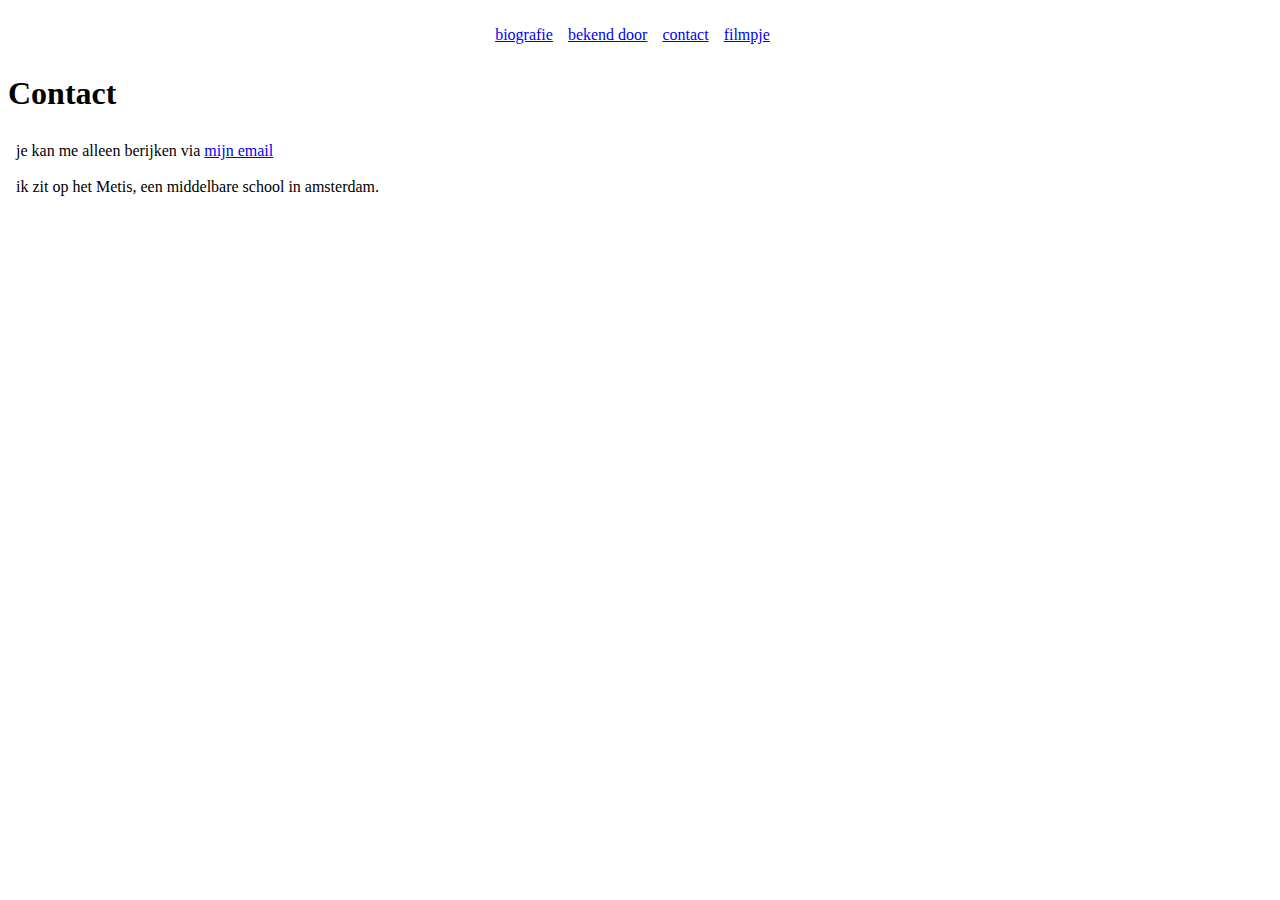
<file: Contact.html>
<!DOCTYPE html>
<html lang="nl">

<head>
  <meta charset="UTF-8">
  <meta name="viewport" content="width=device-width,  initial-scale=1.0">
  <title>NEVER GONNA GIVE YOU UP</title>
  <link rel="stylesheet" href="style.css">
</head>

<body>
  <div class="topnav">
    <ul>
      <li><a href="index.html">biografie</a></li>
      <li><a href="Bekend-door.html">bekend door</a></li>
      <li><a href="Contact.html">contact</a></li>
      <li><a href="Filmpje.html">filmpje</a></li>
    </ul>
  </div>


  <h1>Contact</h1>
  <div class="short">
    <p>je kan me alleen berijken via <a href="mailto:27529@edu.msa.nl">mijn email</a><br><br>ik zit op het Metis, een
      middelbare school in amsterdam.</p>
  </div>

  <iframe
    src="https://www.google.com/maps/embed?pb=!1m18!1m12!1m3!1d2436.492137141217!2d4.916389950905275!3d52.36149577968535!2m3!1f0!2f0!3f0!3m2!1i1024!2i768!4f13.1!3m3!1m2!1s0x47c609711f21356f%3A0x4698c2612bcb276b!2sMetis%20Montessori%20Lyceum!5e0!3m2!1snl!2snl!4v1636102025395!5m2!1snl!2snl"
    width="600" height="450" style="border:0;" allowfullscreen="" loading="lazy"></iframe>
</body>

</html>
</file>
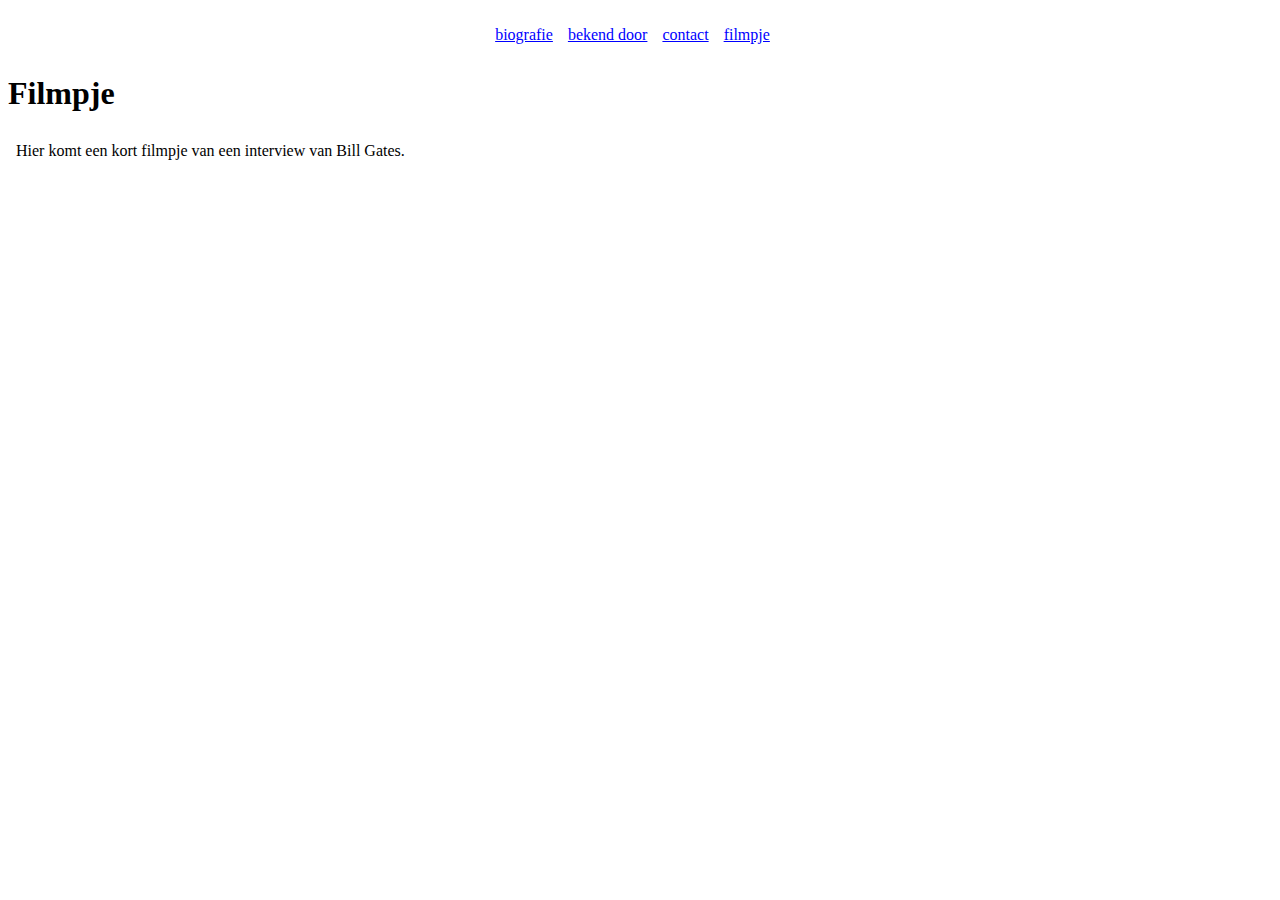
<file: Filmpje.html>
<!DOCTYPE html>
<html lang="nl">

<head>
  <meta charset="UTF-8">
  <meta name="viewport" content="width=device-width,  initial-scale=1.0">
  <title>NEVER GONNA GIVE YOU UP</title>
  <link rel="stylesheet" href="style.css">
</head>

<body>
  <div class="topnav">
    <ul>
      <li><a href="index.html">biografie</a></li>
      <li><a href="Bekend-door.html">bekend door</a></li>
      <li><a href="Contact.html">contact</a></li>
      <li><a href="Filmpje.html">filmpje</a></li>
    </ul>
  </div>

  <h1>Filmpje</h1>
  <div class="short">
    <p>Hier komt een kort filmpje van een interview van Bill Gates.</p>
  </div>
  <iframe width="560" height="315" src="https://www.youtube.com/embed/FwWD2aFb988" title="YouTube video player"
    frameborder="0" allow="accelerometer; autoplay; clipboard-write; encrypted-media; gyroscope; picture-in-picture"
    allowfullscreen></iframe>
</body>

</html>
</file>
<file: style.css>
p {
  font-family: Bookman, URW Bookman L, serif;
  padding: 8px;
  margin: 0px;
}

h1 {
  font-family: Bookman, URW Bookman L, serif;
}

a {
  color: blue;
}

body {
  background-image: url(https://images0.persgroep.net/rcs/rFaoNDKj7Z8_zJ0kxBfF1-2G118/diocontent/167457290/_fitwidth/694/?appId=21791a8992982cd8da851550a453bd7f&quality=0.8&desiredformat=webp);
}

ul {
  display: flex;
  justify-content: center;
  border-radius: 5px;
  padding: 10px;
}

li {
  list-style-type: none;
  border-color: red;
  margin-right: 15px;
}

div {
  background-color: white;
  border-radius: 12px;
  max-width: 50%;
  width: fit-content;
}

.topnav {
  margin-left: auto;
  margin-right: auto;
}



#tabel {
  background-color: white;
  border-radius: 12px;
  width: 100%;
  margin-left: 100px;
}

#kop {
  background-color: lightblue;
}

table {
  width: 500px;
}

.right {
  float: right;
  width: 50%;
}

iframe {
  float: left;
}
</file>
